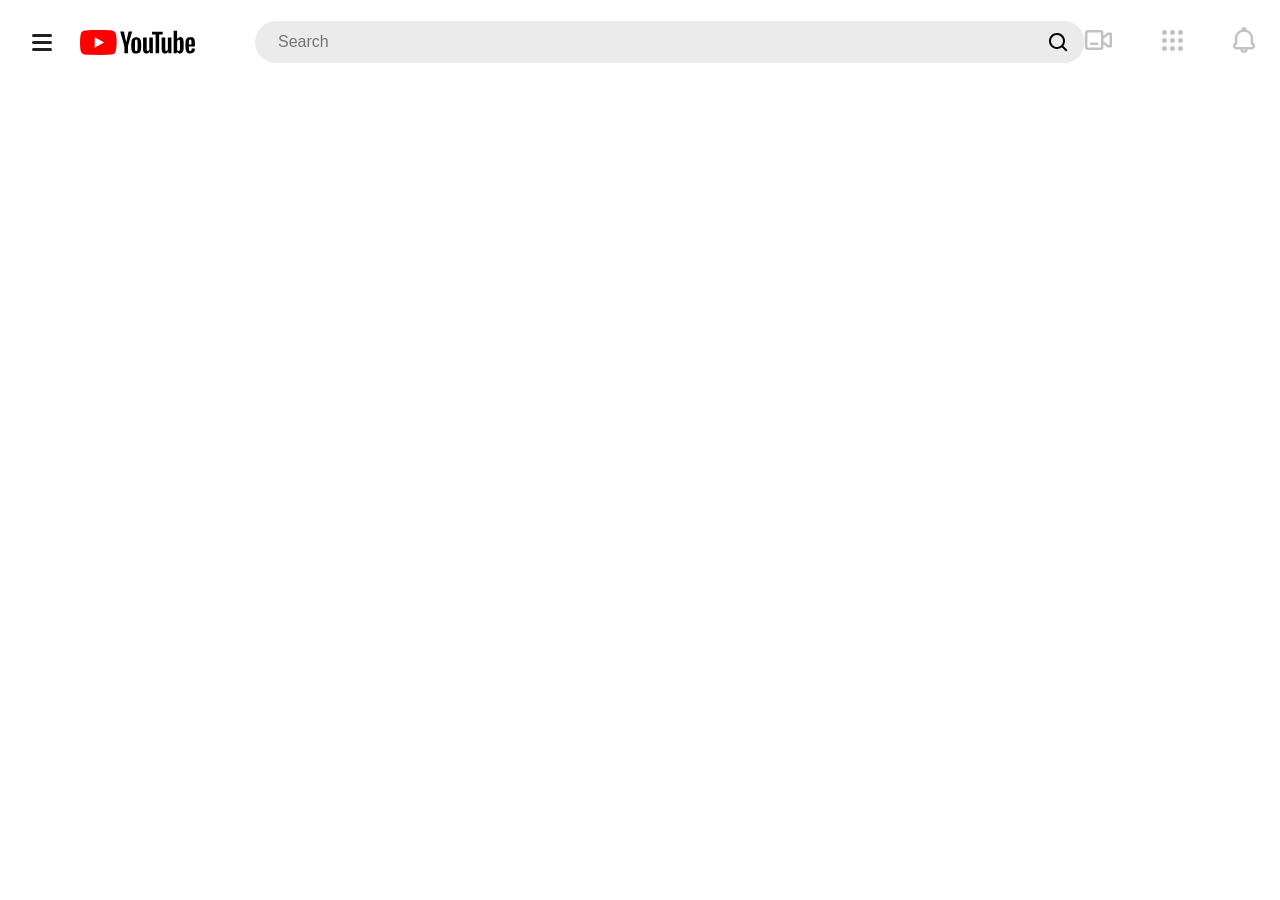
<file: index.html>
<!DOCTYPE html>
  <html lang="en">
  <head>
    <meta charset="UTF-8">
    <meta name="viewport" content="width=device-width, initial-scale=1.0">
    <title>Yuotube</title>
    <link rel="stylesheet" href="css/normalize.css">
    <link rel="stylesheet" href="css/style.css">
  </head>
  <body>
    <header class="header">
      <button class="menu-button">
        <span class="menu-line"></span>
        <span class="menu-line"></span>
        <span class="menu-line"></span>
      </button>
      <img src="img/Black.svg" alt="Yuotube Logo" class="logo">
      <div class="input-group">
       <input type="search" name="search" class="input-search" placeholder="Search">
       <button type="submit" class="button-search">
        <svg class="icon icon-search" width="19" height="19">
          <use xlink:href="img/icons.svg#search"></use>
        </svg>
       </button>
      </div>
      <div class="icons">
        <a href="#" class="icons-link">
          <svg class="icon icon-video" width="27" height="20">
          <use xlink:href="img/icons.svg#video"></use>
        </svg>
        </a>
        <a href="#" class="icons-link">
          <svg class="icon icon-apps" width="21" height="21">
          <use xlink:href="img/icons.svg#apps"></use>
        </svg>
        </a>
        <a href="#" class="icons-link">
          <svg class="icon icon-notification" width="22" height="26">
          <use xlink:href="img/icons.svg#notification"></use>
        </svg>
        </a>
      </div>
      <a href= "#" class="user">
        <img src="img/User.jpg" alt="Yurii" class="user-avatar">
      </a>
      <!-- /.user -->
    </header>

  </body>
  </html>
</file>
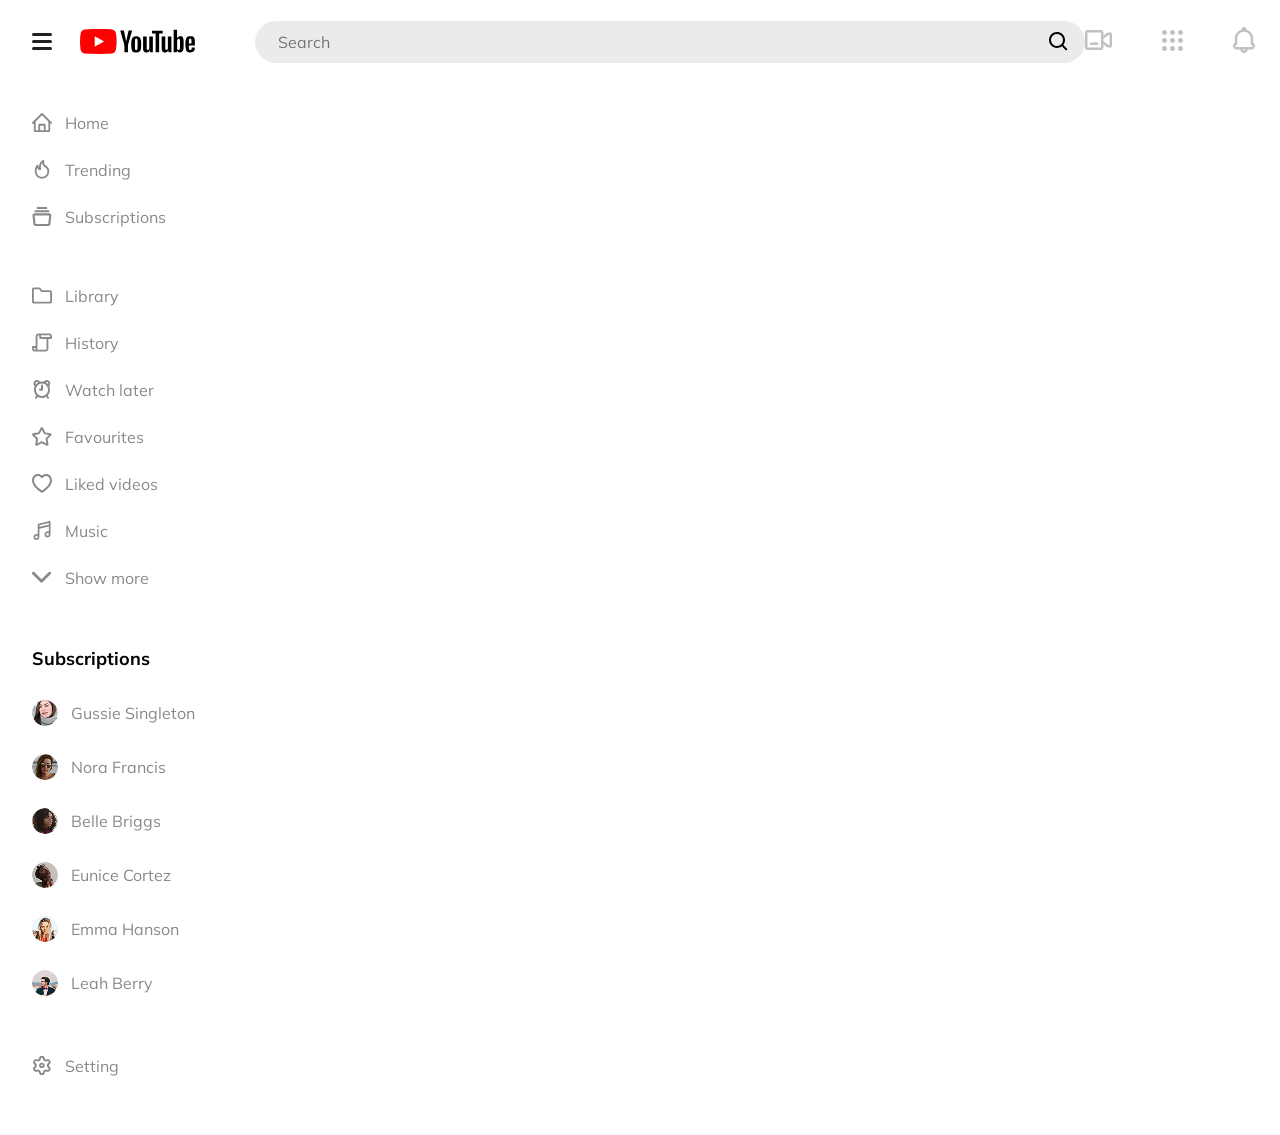
<file: css/index.html>
<!doctype html>
<html lang="en">
  <head>
    <meta charset="UTF-8" />
    <meta name="viewport" content="width=device-width, initial-scale=1.0" />
    <title>Yuotube</title>
    <link rel="preconnect" href="https://fonts.googleapis.com">
    <link rel="preconnect" href="https://fonts.gstatic.com" crossorigin>
    <link href="https://fonts.googleapis.com/css2?family=Mulish:ital,wght@0,200..1000;1,200..1000&family=Roboto:ital,wght@0,100..900;1,100..900&display=swap" rel="stylesheet">
    <link rel="stylesheet" href="css/normalize.css" />
    <link rel="stylesheet" href="css/style.css" />
  </head>
  <body>
    <header class="header">
      <button class="menu-button">
        <span class="menu-line"></span>
        <span class="menu-line"></span>
        <span class="menu-line"></span>
      </button>
      <img src="img/Black.svg" alt="Yuotube Logo" class="logo" />
      <div class="input-group">
        <input
          type="search"
          name="search"
          class="input-search"
          placeholder="Search"
        />
        <button type="submit" class="button-search">
          <svg class="icon icon-search" width="19" height="19">
            <use xlink:href="img/icons.svg#search"></use>
          </svg>
        </button>
      </div>
      <div class="icons">
        <a href="#" class="icons-link">
          <svg class="icon icon-video" width="27" height="20">
            <use xlink:href="img/icons.svg#video"></use>
          </svg>
        </a>
        <a href="#" class="icons-link">
          <svg class="icon icon-apps" width="21" height="21">
            <use xlink:href="img/icons.svg#apps"></use>
          </svg>
        </a>
        <a href="#" class="icons-link">
          <svg class="icon icon-notification" width="22" height="26">
            <use xlink:href="img/icons.svg#notification"></use>
          </svg>
        </a>
      </div>
      <a href="#" class="user">
        <img src="img/User.jpg" alt="Yurii" class="user-avatar" />
      </a>
      <!-- /.user -->
    </header>
    <div class="container">
      <aside class="sidebar">
        <nav class="nav">
          <ul class="nav-menu">
            
              <li class="nav-item">
                <a href="#" class="nav-link">
                  <svg class="icon icon-home" width="20" height="19">
                    <use xlink:href="img/icons.svg#home"></use>
                  </svg>
                  <span class="nav-text">Home</span>
                </a>
              </li>

            <li class="nav-item">
              <a href="#" class="nav-link">
                <svg class="icon icon-home" width="20" height="19">
                  <use xlink:href="img/icons.svg#trending"></use>
                </svg>
                <span class="nav-text">Trending</span>
              </a>
            </li>

            <li class="nav-item">
              <a href="#" class="nav-link">
                <svg class="icon icon-home" width="20" height="19">
                  <use xlink:href="img/icons.svg#subscriptions"></use>
                </svg>
                <span class="nav-text">Subscriptions</span>
              </a>
            </li> 
          </ul>

          <ul class="nav-menu">
            
              <li class="nav-item">
                <a href="#" class="nav-link">
                  <svg class="icon icon-library" width="20" height="19">
                    <use xlink:href="img/icons.svg#library"></use>
                  </svg>
                  <span class="nav-text">Library</span>
                </a>
              </li>

            <li class="nav-item">
              <a href="#" class="nav-link">
                <svg class="icon icon-history" width="20" height="19">
                  <use xlink:href="img/icons.svg#history"></use>
                </svg>
                <span class="nav-text">History</span>
              </a>
            </li>

            <li class="nav-item">
              <a href="#" class="nav-link">
                <svg class="icon icon-watch later" width="20" height="19">
                  <use xlink:href="img/icons.svg#watch later"></use>
                </svg>
                <span class="nav-text">Watch later</span>
              </a>
              <li class="nav-item">
                <a href="#" class="nav-link">
                  <svg class="icon icon-favourites" width="20" height="19">
                    <use xlink:href="img/icons.svg#favourites"></use>
                  </svg>
                  <span class="nav-text">Favourites</span>
                </a>
              </li>

            <li class="nav-item">
              <a href="#" class="nav-link">
                <svg class="icon icon-liked videos" width="20" height="19">
                  <use xlink:href="img/icons.svg#liked videos"></use>
                </svg>
                <span class="nav-text">Liked videos</span>
              </a>
            </li>

            <li class="nav-item">
              <a href="#" class="nav-link">
                <svg class="icon icon-music" width="20" height="19">
                  <use xlink:href="img/icons.svg#music"></use>
                </svg>
                <span class="nav-text">Music</span>
              </a>
            </li>

            <li class="nav-item">
              <a href="#" class="nav-link">
                <svg class="icon icon-chevron-down" width="20" height="19">
                  <use xlink:href="img/icons.svg#chevron-down"></use>
                </svg>
                <span class="nav-text">Show more</span>
              </a>
            </li>
        </nav>


            <h2 class="nav-title">Subscriptions</h2>
            <ul class="nav-menu">

              <li class="nav-item">
                <a href="#" class="nav-link">
                  <img src="img/Gussie.png" alt="Photo: Gussie Singleton" class="nav-img">
                  <span class="nav-text">Gussie Singleton</span>
                </a>
              </li>

              <li class="nav-item">
                <a href="#" class="nav-link">
                  <img src="img/Nora.png" alt="Photo: Nora Francis" class="nav-img">
                  <span class="nav-text">Nora Francis</span>
                </a>
              </li>

              <li class="nav-item">
                <a href="#" class="nav-link">
                  <img src="img/Belle.png" alt="Photo: Belle Briggs" class="nav-img">
                  <span class="nav-text">Belle Briggs</span>
                </a>
              </li>

              <li class="nav-item">
                <a href="#" class="nav-link">
                  <img src="img/Eunice.png" alt="Photo: Eunice Cortez" class="nav-img">
                  <span class="nav-text">Eunice Cortez</span>
                </a>
              </li>

              <li class="nav-item">
                <a href="#" class="nav-link">
                  <img src="img/Emma.png" alt="Photo: Emma Hanson" class="nav-img">
                  <span class="nav-text">Emma Hanson</span>
                </a>
              </li>

              <li class="nav-item">
                <a href="#" class="nav-link">
                  <img src="img/Leah.png" alt="Photo:" class="nav-img">
                  <span class="nav-text">Leah Berry</span>
                </a>
              </li>
            </ul>

          <ul class="nav-menu">
            <li class="nav-item">
              <a href="#" class="nav-link">
                <svg class="icon icon-setting" width="20" height="19">
                  <use xlink:href="img/icons.svg#setting"></use>
                </svg>
                <span class="nav-text">Setting</span>
              </a>
            </li>
          </ul>

       
      </aside>
    </div>
    <!-- /.container -->
  </body>
</html>
</file>
<file: css/style.css>
* {
  box-sizing: border-box;
}
body {
  font-family: Arial, Helvetica, sans-serif;
}

.header {
  display: flex;
  align-items: center;
  padding-top: 20px;
  padding-bottom: 20px;
  padding-left: 32px;
  padding-right: 70px;
}

.menu-button {
  padding: 0;
  display: flex;
  flex-direction: column;
  justify-content: space-between;
  background-color: #fff;
  width: 20px;
  height: 17px;
  border: none;
  margin-right: 28px;
  cursor: pointer;
}

.menu-line {
  display: block;
  background: #1f2022;
  width: 20px;
  height: 3px;
  border-radius: 20px;
}

.logo {
  margin-right: 59px;
}

.input-group {
  background: #ebebeb;
  border-radius: 22px;
  display: flex;
  justify-content: space-between;
  align-items: center;
  padding-right: 17px;
  min-width: 830px;
  width: 50%;
}

.input-search {
  background-color: transparent;
  border: none;
  padding-top: 12px;
  padding-bottom: 12px;
  padding-left: 23px;
  padding-right: 23px;
}

.button-search {
  padding: 0;
  width: 19px;
  height: 19px;
  border: none;
  background-color: transparent;
  cursor: pointer;
}

.icons {
  display: flex;
  align-items: center;
  margin-left: auto;
}

.icon-search {
  fill: #000;
}

.icons-link {
  text-decoration: none;
  opacity: 0.24;
}

.icons-link:hover {
  opacity: 0.7;
}

.icons-link:not(:last-child) {
  margin-right: 50px;
}

.user {
  margin-left: 45px;
}

.user-avatar {
  width: 40px;
  height: 40px;
  border-radius: 50%;
}
</file>
<file: css/css/style.css>
* {
  box-sizing: border-box;
}
body {
  font-family: "Mulish", sans-serif;
  font-style: 16px;
  font-weight: 400;
}

.header {
  display: flex;
  align-items: center;
  padding-top: 20px;
  padding-bottom: 20px;
  padding-left: 32px;
  padding-right: 70px;
  margin-bottom: 30px;
}

.menu-button {
  padding: 0;
  display: flex;
  flex-direction: column;
  justify-content: space-between;
  background-color: #fff;
  width: 20px;
  height: 17px;
  border: none;
  margin-right: 28px;
  cursor: pointer;
}

.menu-line {
  display: block;
  background: #1f2022;
  width: 20px;
  height: 3px;
  border-radius: 20px;
}

.logo {
  margin-right: 59px;
}

.input-group {
  background: #ebebeb;
  border-radius: 22px;
  display: flex;
  justify-content: space-between;
  align-items: center;
  padding-right: 17px;
  min-width: 830px;
  width: 50%;
}

.input-search {
  width: 100%;
  background-color: transparent;
  border: none;
  padding-top: 12px;
  padding-bottom: 12px;
  padding-left: 23px;
  padding-right: 23px;
}

.button-search {
  padding: 0;
  width: 19px;
  height: 19px;
  border: none;
  background-color: transparent;
  cursor: pointer;
}

.icons {
  display: flex;
  align-items: center;
  margin-left: auto;
}

.icon-search {
  fill: #000;
}

.icons-link {
  text-decoration: none;
  opacity: 0.24;
}

.icons-link:hover {
  opacity: 0.7;
}

.icons-link:not(:last-child) {
  margin-right: 50px;
}

.user {
  margin-left: 45px;
}

.user-avatar {
  width: 40px;
  height: 40px;
  border-radius: 50%;
}

.sidebar {
  padding-left: 32px;
}

.nav-menu {
  margin-top: 0;
  margin-bottom: 60px;
  padding-left: 0;
  list-style-type: none;
}

.nav-item {
  margin-bottom: 28px;
 }

 .nav-link {
  display: flex;
  align-items:center;
  color: #898989;
  text-decoration: none;
 }

 .nav-link:hover {
  color: #ff0000;
 }

.nav-link:hover .icon {
  fill: #ff0000;
 }

 .nav-item .icon {
  fill: #898989;
 }

.nav-text {
  margin-left: 13px;
}

.nav-img {
  width: 26px;
  height: 26px;
  border-radius: 50%;
}

.nav-title {
  font-weight: bold;
  font-size: 18px;
  line-height: 23px;
  margin-bottom: 30px;
}
</file>
